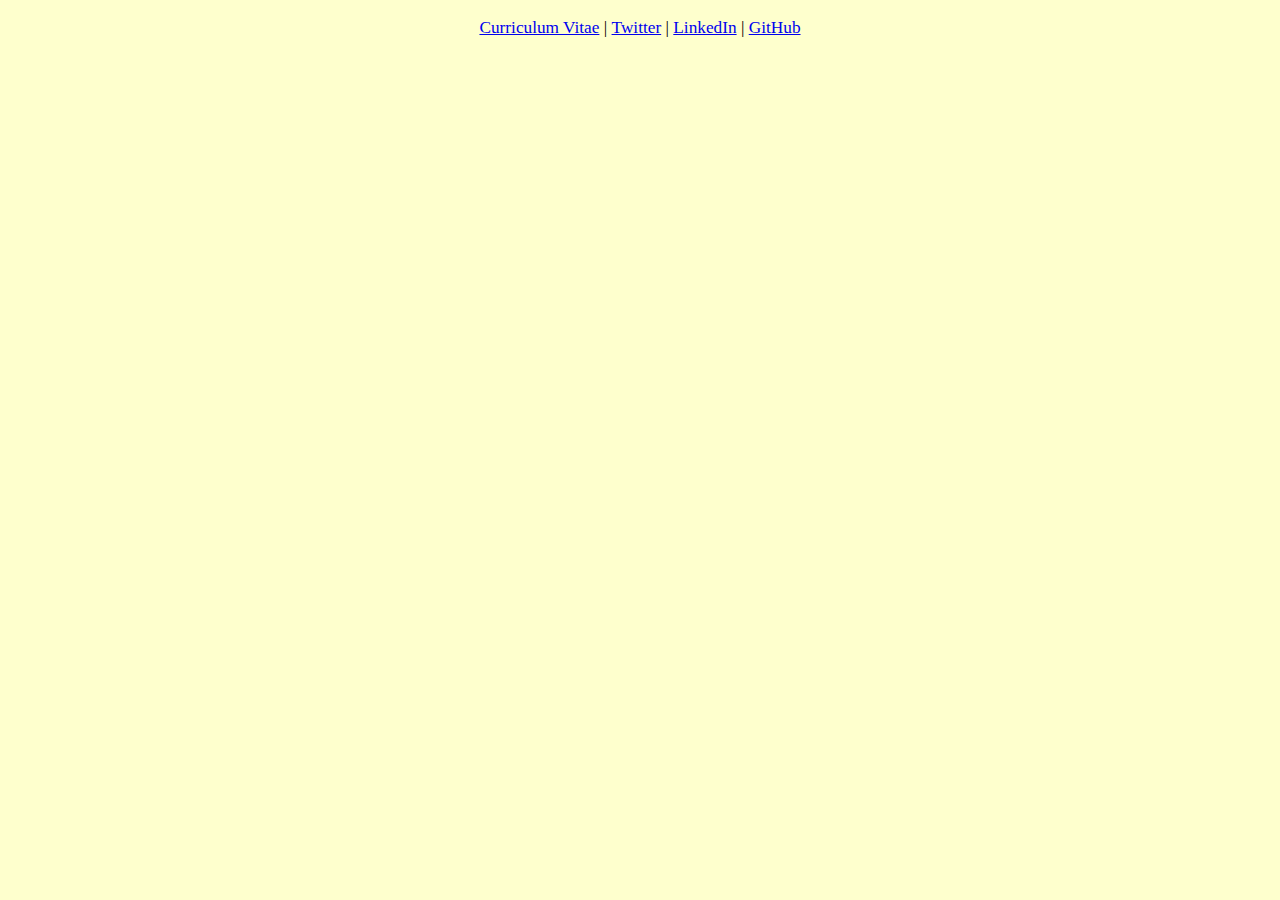
<file: src/_header.html>
<html>
<meta charset="UTF-8">
<title>
Angelo Battaglia's Home Page
</title>
<head>
	<style href="./_style.css"></style>
	<link rel="shortcut icon" href="/favicon.ico">
	<link rel="shortcut icon" href="favicon.ico" type="image/x-icon">
</head>
<style>
	@media (prefers-color-scheme: dark){
		body {color:#fff;background:#000}
		a:link {color:#9cf}
		a:hover, a:visited:hover {color:#cef}
		a:visited {color:#c9f}
	}
	body{
		margin:1em auto;
		max-width:60em;
		padding:0 .62em;
		font:0.9em/1.62 times;
		background-color:#feffcd;
	}
	h1,h2,h3 {
		line-height:1.2;
	}
	@media print{
		body{
			max-width:none;
		}
	}
</style>
<header>
<div style="text-align: center; width: 100%; margin: auto">
        	<big>
        				<a href="./AngeloBattagliaMaths.pdf" style="display:inline-block">Curriculum Vitae</a>
        				<a style="display:inline-block"> | </a>
        				<a href="https://twitter.com/angeIobattaglia" style="display:inline-block">Twitter</a>
        				<a style="display:inline-block"> | </a>
        				<a href="https://linkedin.com/in/angbattaglia"; style="display:inline-block">LinkedIn</a>
        				<a style="display:inline-block"> | </a>
        				<a href="https://github.com/angelobattaglia"; style="display:inline-block">GitHub</a>
        	</big>
</div>
</header>
<body>
</file>
